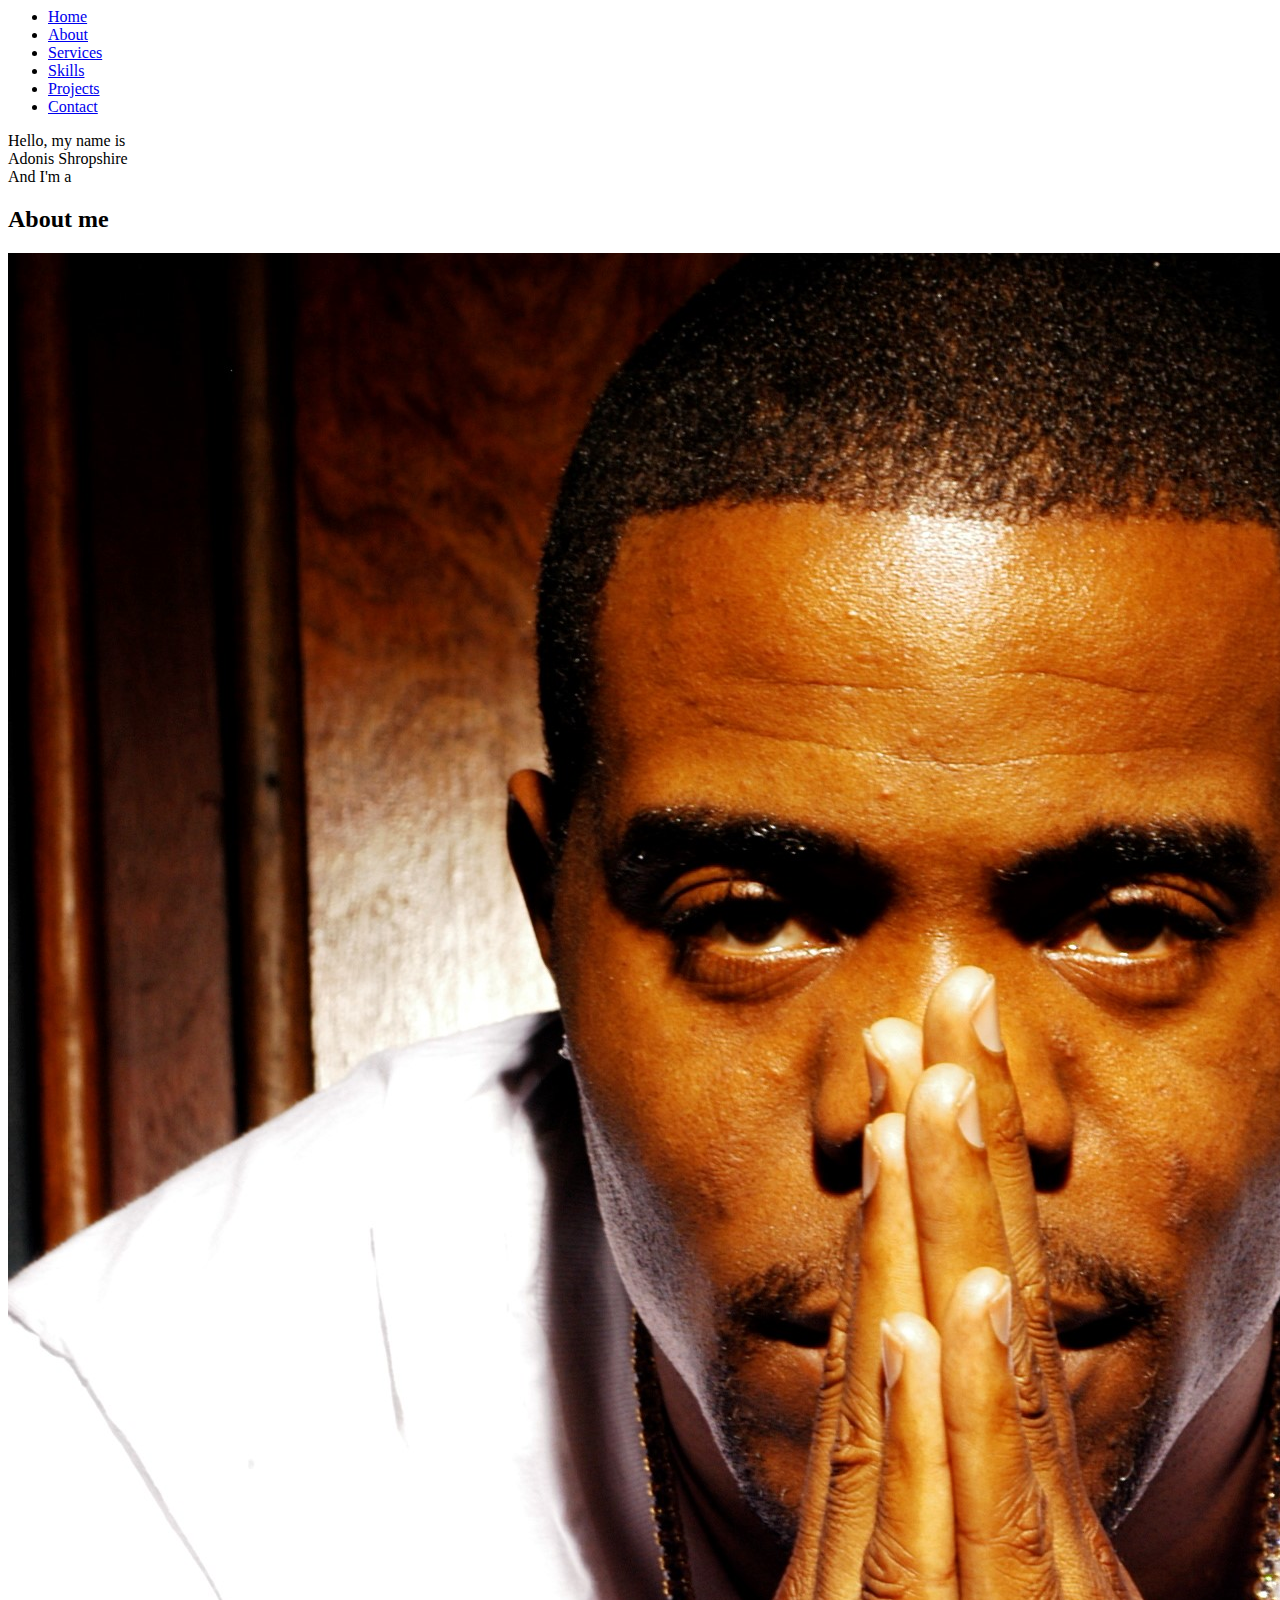
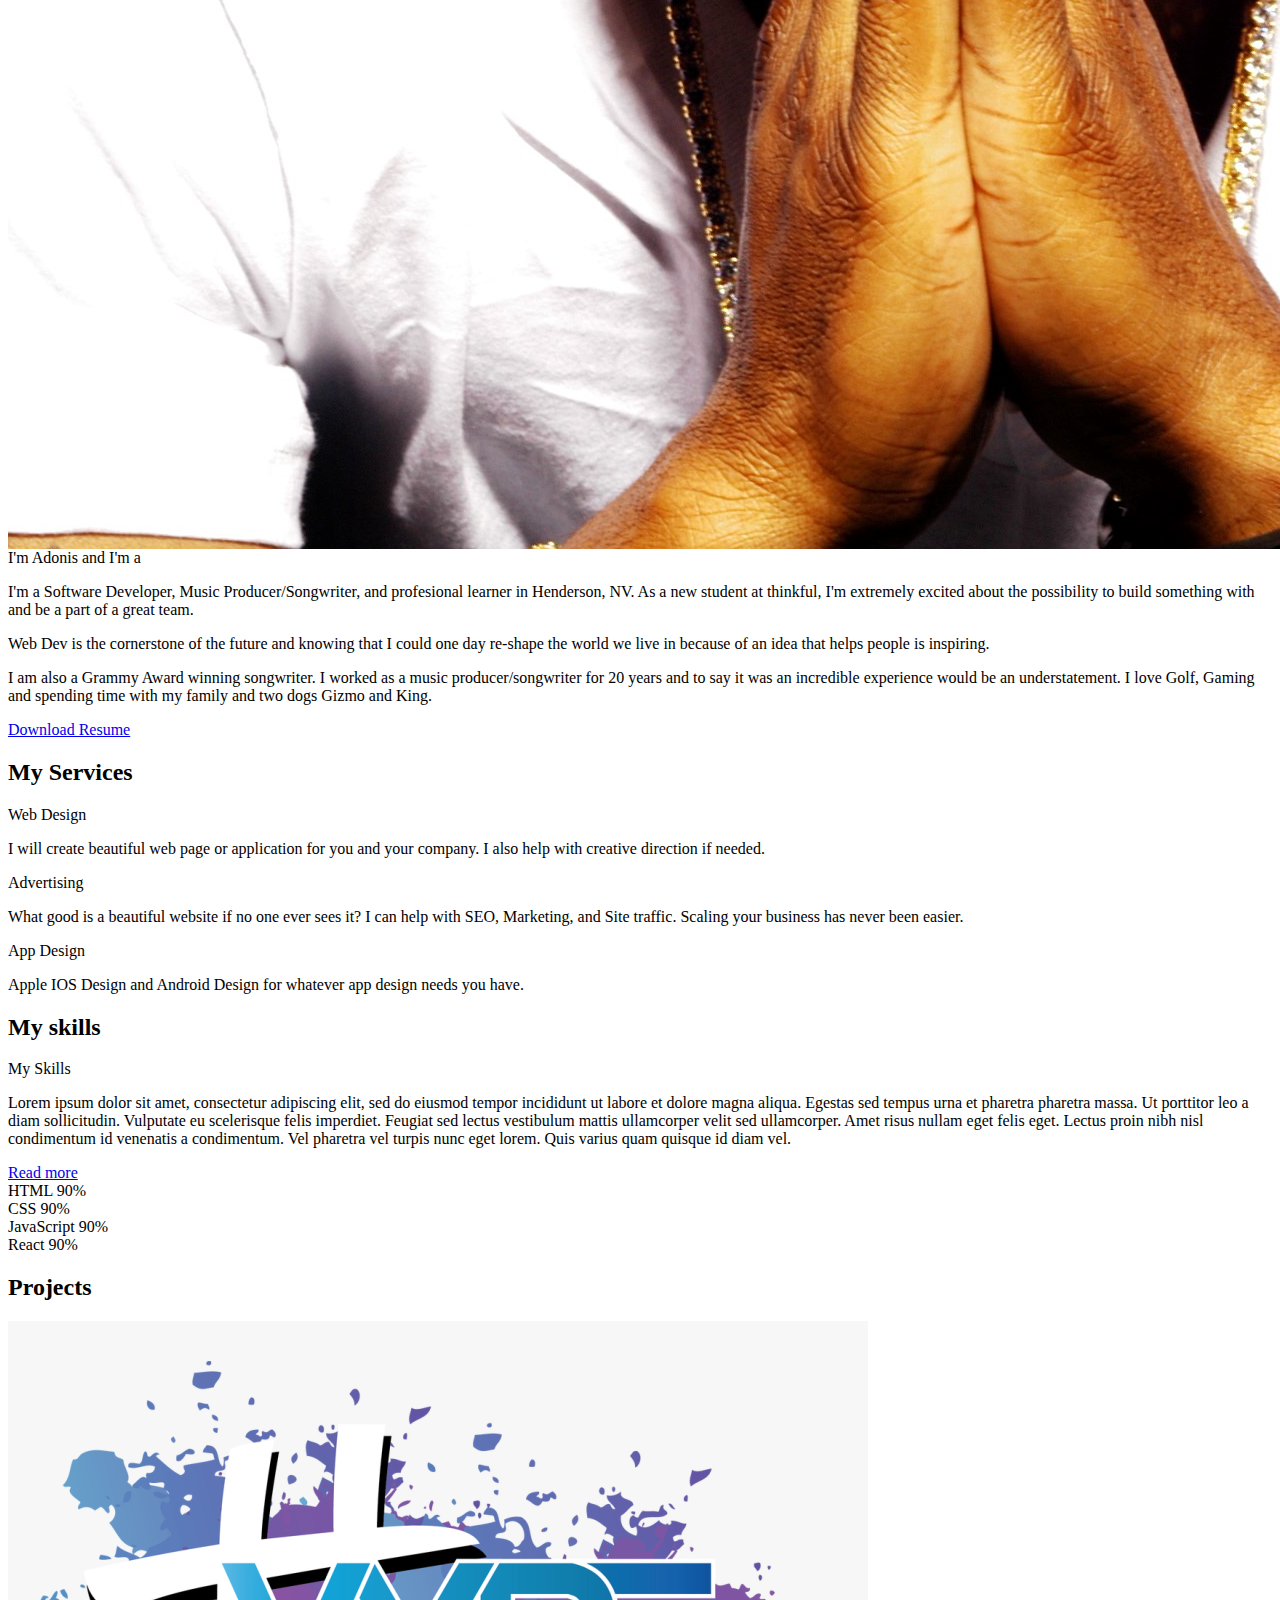
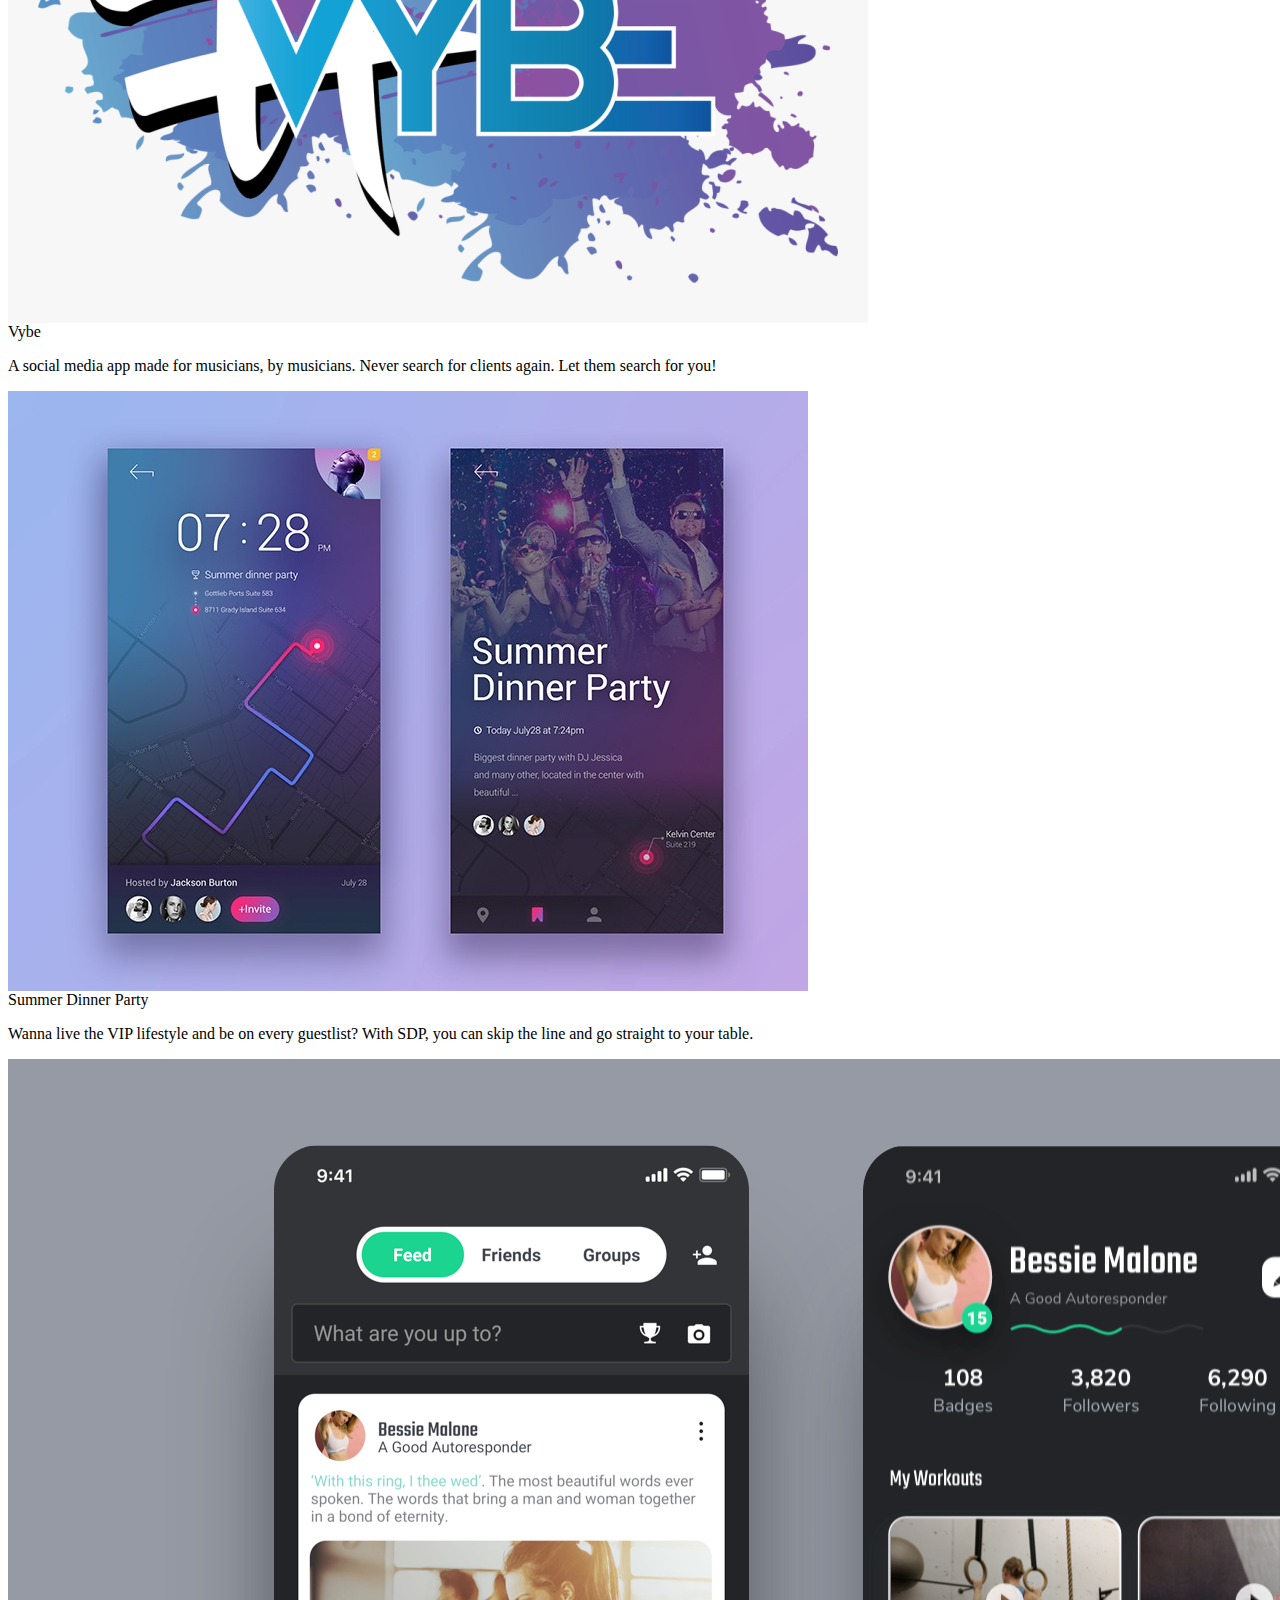
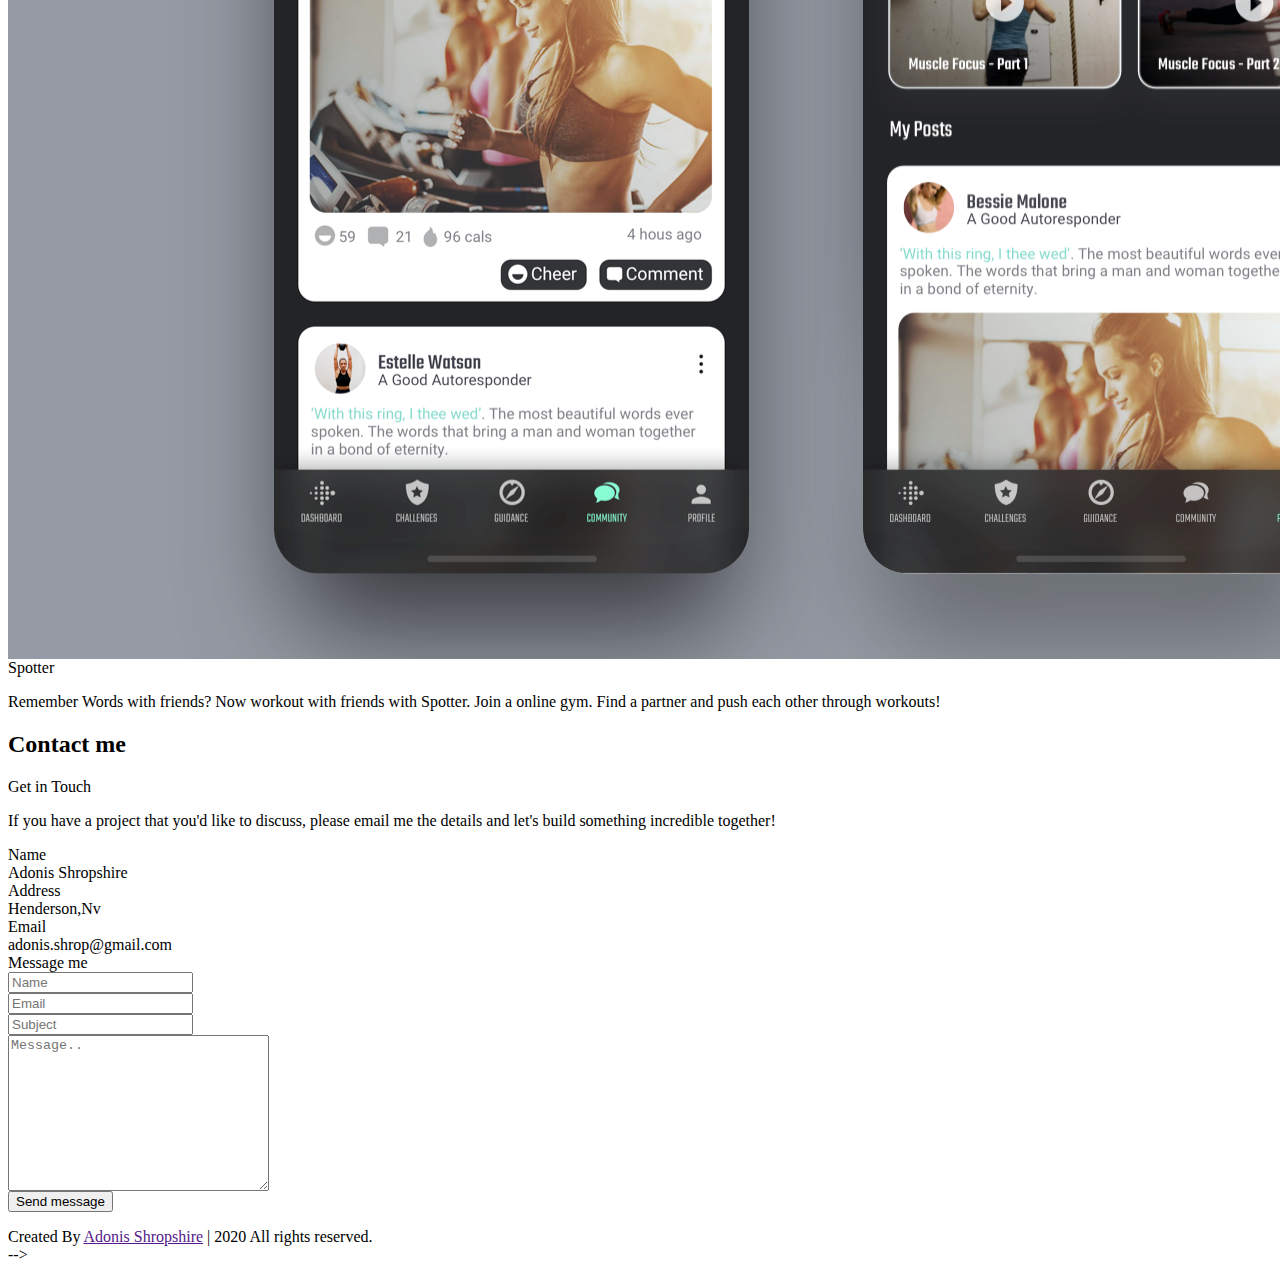
<file: index copy.html>
<!-- <!DOCTYPE html>
<html lang="en">

<head>
    <meta charset="UTF-8">
    <meta name="viewport" content="width=device-width, initial-scale=1.0">
    <title>Personal Portfolio Website</title>
    <link rel="stylesheet" href="style.css">
    <script src="https://kit.fontawesome.com/a076d05399.js"></script>
    <script src="https://code.jquery.com/jquery-3.5.1.min.js"></script>
    <script src="https://cdnjs.cloudflare.com/ajax/libs/typed.js/2.0.11/typed.min.js"></script>
    <script src="https://cdnjs.cloudflare.com/ajax/libs/waypoints/4.0.1/jquery.waypoints.min.js"></script>
    <script src="https://cdnjs.cloudflare.com/ajax/libs/OwlCarousel2/2.3.4/owl.carousel.min.js"></script>
    <link rel="stylesheet"
        href="https://cdnjs.cloudflare.com/ajax/libs/OwlCarousel2/2.3.4/assets/owl.carousel.min.css" />
    <link rel="stylesheet" href="https://cdnjs.cloudflare.com/ajax/libs/font-awesome/5.14.0/css/all.css" />
    <link rel="stylesheet" href="https://maxcdn.bootstrapcdn.com/font-awesome/4.7.0/css/font-awesome.min.css">
</head>

<body>
    <div class="scroll-up-btn">
        <i class="fas fa-angle-up"></i>
    </div>
    <nav class="navbar">
        <div class="max-width">
            <div class="text-effect">
                <h1 class="neon" data-text="Portfolio" contenteditable>Portfolio</h1>
                <div class="gradient"></div>
                <div class="spotlight"></div>
            </div>
            <!-- <div class="logo"><a href="#">Portfo<span>lio.</span></a></div> -->
            <ul class="menu">
                <li><a href="#home" class="menu-btn">Home</a></li>
                <li><a href="#about" class="menu-btn">About</a></li>
                <li><a href="#services" class="menu-btn">Services</a></li>
                <li><a href="#skills" class="menu-btn">Skills</a></li>
                <li><a href="#projects" class="menu-btn">Projects</a></li>
                <li><a href="#contact" class="menu-btn">Contact</a></li>
            </ul>
            <div class="menu-btn">
                <i class="fas fa-bars"></i>
            </div>
        </div>
    </nav>

    <!-- home section start -->
    <header class="home" id="home">
        <div class="max-width">
            <div class="home-content">
                <div class="text-1">Hello, my name is</div>
                <div class="text-2">Adonis Shropshire</div>
                <div class="text-3">And I'm a <span class="typing"></span></div>
                <!-- <a href="#">Hire me</a> -->
            </div>
        </div>
    </header>

    <!-- about section start -->
    <section class="about" id="about">
        <div class="max-width">
            <h2 class="title">About me</h2>
            <div class="about-content">
                <div class="column left">
                    <img src="images/pray2.jpg" alt="me praying">
                </div>
                <div class="column right">
                    <div class="text">I'm Adonis and I'm a <span class="typing-2"></span></div>
                    <p>I'm a Software Developer, Music Producer/Songwriter,
                        and profesional learner in Henderson, NV. As a new student at thinkful, I'm extremely excited
                        about the possibility to build something with and be a part of a great team.
                    <p>Web Dev is the cornerstone of the future and knowing that I
                        could one day re-shape the world we live in because of an idea that helps people is inspiring.
                    <p>I am also a Grammy Award winning songwriter. I worked as a music producer/songwriter for 20
                        years and to say it was an incredible experience would be an understatement. I love Golf, Gaming
                        and spending time with my family and two dogs Gizmo and King.</p>
                    <a href="images/resume'21.pdf" download target="_blank">Download Resume</a>
                </div>
            </div>
        </div>
    </section>

    <!-- services section start -->
    <section class="services" id="services">
        <div class="max-width">
            <h2 class="title">My Services</h2>
            <div class="serv-content">
                <div class="card">
                    <div class="box">
                        <i class="fas fa-paint-brush"></i>
                        <div class="text">Web Design</div>
                        <p>I will create beautiful web page or application for you and your company. I also help with
                            creative
                            direction if needed.</p>
                    </div>
                </div>
                <div class="card">
                    <div class="box">
                        <i class="fas fa-chart-line"></i>
                        <div class="text">Advertising</div>
                        <p>What good is a beautiful website if no one ever sees it? I can help with SEO, Marketing, and
                            Site traffic. Scaling your business has never been easier.</p>
                    </div>
                </div>
                <div class="card">
                    <div class="box">
                        <i class="fas fa-code"></i>
                        <div class="text">App Design</div>
                        <p>Apple IOS Design and Android Design for whatever app design needs you have.</p>
                    </div>
                </div>
            </div>
        </div>
    </section>

    <!-- skills section start -->
    <section class="skills" id="skills">
        <div class="max-width">
            <h2 class="title">My skills</h2>
            <div class="skills-content">
                <div class="column left">
                    <div class="text">My Skills</div>
                    <p>Lorem ipsum dolor sit amet, consectetur adipiscing elit, sed do eiusmod tempor incididunt ut
                        labore et dolore magna aliqua. Egestas sed tempus urna et pharetra pharetra massa. Ut porttitor
                        leo a diam sollicitudin. Vulputate eu scelerisque felis imperdiet. Feugiat sed lectus vestibulum
                        mattis ullamcorper velit sed ullamcorper. Amet risus nullam eget felis eget. Lectus proin nibh
                        nisl condimentum id venenatis a condimentum. Vel pharetra vel turpis nunc eget lorem. Quis
                        varius quam quisque id diam vel.</p>
                    <a href="#">Read more</a>
                </div>
                <div class="column right">
                    <div class="bars">
                        <div class="info">
                            <span>HTML</span>
                            <span>90%</span>
                        </div>
                        <div class="line html"></div>
                    </div>
                    <div class="bars">
                        <div class="info">
                            <span>CSS</span>
                            <span>90%</span>
                        </div>
                        <div class="line css"></div>
                    </div>
                    <div class="bars">
                        <div class="info">
                            <span>JavaScript</span>
                            <span>90%</span>
                        </div>
                        <div class="line js">
                        </div>
                        <div class="bars">
                            <div class="info">
                                <span>React</span>
                                <span>90%</span>
                            </div>
                            <div class="line react">
                            </div>
                        </div>
                    </div>
                </div>
            </div>
        </div>
    </section>

    <!-- teams section start -->
    <section class="projects" id="projects">
        <div class="max-width">
            <h2 class="title">Projects</h2>
            <div class="carousel owl-carousel">
                <div class="card">
                    <div class="box">
                        <img src="images/Vybe.png" alt="">
                        <div class="text">Vybe</div>
                        <p>A social media app made for musicians, by musicians. Never search for clients again. Let them
                            search for you!</p>
                    </div>
                </div>
                <div class="card">
                    <div class="box">
                        <img src="images/sdapp.jpg" alt="">
                        <div class="text">Summer Dinner Party</div>
                        <p>Wanna live the VIP lifestyle and be on every guestlist? With SDP, you can skip the line and
                            go straight to your table.</p>
                    </div>
                </div>
                <div class="card">
                    <div class="box">
                        <img src="images/Gym.png" alt="">
                        <div class="text">Spotter</div>
                        <p>Remember Words with friends? Now workout with friends with Spotter. Join a online gym.
                            Find a partner and push each other through workouts!</p>
                    </div>
                </div>
            </div>
        </div>
    </section>

    <!-- contact section start -->
    <section class="contact" id="contact">
        <div class="max-width">
            <h2 class="title">Contact me</h2>
            <div class="contact-content">
                <div class="column left">
                    <div class="text">Get in Touch</div>
                    <p>If you have a project that you'd like to discuss, please email me the details and let's build
                        something incredible together!</p>
                    <div class="icons">
                        <div class="row">
                            <i class="fas fa-user"></i>
                            <div class="info">
                                <div class="head">Name</div>
                                <div class="sub-title">Adonis Shropshire</div>
                            </div>
                        </div>
                        <div class="row">
                            <i class="fas fa-map-marker-alt"></i>
                            <div class="info">
                                <div class="head">Address</div>
                                <div class="sub-title">Henderson,Nv</div>
                            </div>
                        </div>
                        <div class="row">
                            <i class="fas fa-envelope"></i>
                            <div class="info">
                                <div class="head">Email</div>
                                <div class="sub-title">adonis.shrop@gmail.com</div>
                            </div>
                        </div>
                    </div>
                </div>
                <div class="column right">
                    <div class="text">Message me</div>
                    <form action="https://formspree.io/f/meqpwyde" method="POST">
                        <div class="fields">
                            <div class="field name">
                                <input type="text" name= "name" placeholder="Name" required>
                            </div>
                            <div class="field email">
                                <input type="email" placeholder="Email" required>
                            </div>
                        </div>
                        <div class="field">
                            <input type="text" placeholder="Subject" required>
                        </div>
                        <div class="field textarea">
                            <textarea cols="30" rows="10" placeholder="Message.." required></textarea>
                        </div>
                        <div class="button">
                            <button type="submit">Send message</button>
                        </div>
                    </form>
                </div>
            </div>
        </div>
    </section>

    <!-- footer section start -->
    <footer>
        <div class="top-bar">
            <div class="wrapper">
                <a target="_blank" href="https://github.com/adonis1101"><i class="fa fa-3x fa-github"></i></a>
                <a target="_blank" href="https://www.linkedin.com/in/adonisshropshire/"><i
                        class="fa fa-3x fa-linkedin"></i></a>
                <a target="_blank" href="https://twitter.com/eyesofadon"><i class="fa fa-3x fa-twitter"></i></a>
                <a target="_blank" href="mailto:adonis.shrop@gmail.com"><i class="fa fa-3x fa-envelope"></i></a>
            </div>
        </div>
        <span>Created By <a href="">Adonis Shropshire</a> | <span class="far fa-copyright"></span> 2020 All rights
            reserved.</span>

    </footer>

    <script src="script.js"></script>
</body>

</html> -->
</file>
<file: style.css>
/*  import google fonts */
@import url("https://fonts.googleapis.com/css2?family=Poppins:wght@400;500;600;700&family=Ubuntu:wght@400;500;700&display=swap");

* {
  margin: 0;
  padding: 0;
  box-sizing: border-box;
  text-decoration: none;
}
html {
  scroll-behavior: smooth;
}

/* custom scroll bar */
::-webkit-scrollbar {
  width: 10px;
}
::-webkit-scrollbar-track {
  background: #f1f1f1;
}
::-webkit-scrollbar-thumb {
  background: #888;
}

::-webkit-scrollbar-thumb:hover {
  background: #555;
}

/* all similar content styling codes */
section {
  padding: 100px 0;
}
.max-width {
  max-width: 1300px;
  padding: 0 80px;
  margin: auto;
}
.about,
.services,
.skills,
.projects,
.contact,
footer {
  font-family: "Poppins", sans-serif;
}
.about .about-content,
.services .serv-content,
.skills .skills-content,
.contact .contact-content {
  display: flex;
  flex-wrap: wrap;
  align-items: center;
  justify-content: space-between;
}
section .title {
  position: relative;
  text-align: center;
  font-size: 40px;
  font-weight: 500;
  margin-bottom: 60px;
  padding-bottom: 20px;
  font-family: "Ubuntu", sans-serif;
}
section .title::before {
  content: "";
  position: absolute;
  bottom: 0px;
  left: 50%;
  width: 180px;
  height: 3px;
  background: #111;
  transform: translateX(-50%);
}
section .title::after {
  position: absolute;
  bottom: -8px;
  left: 50%;
  font-size: 20px;
  color: orange;
  padding: 0 5px;
  background: #fff;
  transform: translateX(-50%);
}

/* navbar styling */
.navbar {
  position: fixed;
  width: 100%;
  z-index: 999;
  padding: 30px 0;
  font-family: "Ubuntu", sans-serif;
  transition: all 0.3s ease;
}
.navbar.sticky {
  padding: 15px 0;
  background: black;
}
.navbar .max-width {
  display: flex;
  align-items: center;
  justify-content: space-between;
}
/* .navbar .logo a {
  color: #fff;
  font-size: 35px;
  font-weight: 600;
}
.navbar .logo a span {
  color: crimson;
  transition: all 0.3s ease;
}
.navbar.sticky .logo a span {
  color: #fff;
} */
.navbar .menu li {
  list-style: none;
  display: inline-block;
}
.navbar .menu li a {
  display: block;
  color: #fff;
  font-size: 18px;
  font-weight: 500;
  margin-left: 25px;
  transition: color 0.3s ease;
}
.navbar .menu li a:hover {
  color: blueviolet;
}
.navbar.sticky .menu li a:hover {
  color: #fff;
}

/* neon sign */
.text-effect {
  overflow: hidden;
  position: relative;
  filter: contrast(110%) brightness(190%);
}

.neon {
  position: relative;
  background: black;
  color: transparent;
}
.neon::before,
.neon::after {
  content: attr(data-text);
  color: white;
  filter: blur(0.02em);
  position: absolute;
  top: 0;
  left: 0;
  pointer-events: none;
}
.neon::after {
  mix-blend-mode: difference;
}

.gradient,
.spotlight {
  position: absolute;
  top: 0;
  left: 0;
  bottom: 0;
  right: 0;
  pointer-events: none;
  z-index: 10;
}

.gradient {
  background: linear-gradient(45deg,orange,blueviolet);
  mix-blend-mode: multiply;
}

.spotlight {
  -webkit-animation: light 5s infinite linear;
  animation: light 12s infinite linear;
  background: radial-gradient(circle, white, transparent 25%) 0 0/25% 25%,
    radial-gradient(circle, white, black 25%) 50% 50%/12.5% 12.5%;
  top: -100%;
  left: -100%;
  mix-blend-mode: color-dodge;
}

@-webkit-keyframes light {
  100% {
    transform: translate3d(50%, 50%, 0);
  }
}

@keyframes light {
  100% {
    transform: translate3d(50%, 50%, 0);
  }
}
.neon {
  font: 700 50px "Lato", sans-serif;
  text-transform: uppercase;
  text-align: center;
  margin: 0;
}
.neon:focus {
  outline: none;
  border: 1px dotted white;
}

/* menu btn styling */
.menu-btn {
  color: #fff;
  font-size: 23px;
  cursor: pointer;
  display: none;
}
.scroll-up-btn {
  position: fixed;
  height: 45px;
  width: 42px;
  background: blueviolet;
  right: 30px;
  bottom: 10px;
  text-align: center;
  line-height: 45px;
  color: #fff;
  z-index: 9999;
  font-size: 30px;
  border-radius: 6px;
  border-bottom-width: 2px;
  cursor: pointer;
  opacity: 0;
  pointer-events: none;
  transition: all 0.3s ease;
}
.scroll-up-btn.show {
  bottom: 30px;
  opacity: 1;
  pointer-events: auto;
}
.scroll-up-btn:hover {
  filter: brightness(90%);
}

/* home section styling */
.home {
  display: flex;
  background: url("images/adonis-portfolio1.jpg") no-repeat center;
  height: 100vh;
  color: #fff;
  min-height: 500px;
  background-size: cover;
  background-attachment: fixed;
  font-family: "Ubuntu", sans-serif;
}
.home .max-width {
  margin: auto 0 auto 30px;
}
.home .home-content .text-1 {
  font-size: 27px;
}
.home .home-content .text-2 {
  font-size: 75px;
  font-weight: 600;
  margin-left: -3px;
}
.home .home-content .text-3 {
  font-size: 40px;
  margin: 5px 0;
}
.home .home-content .text-3 span {
  color: rgb(113, 20, 220);
  font-weight: 500;
}
.home .home-content a {
  display: inline-block;
  background: crimson;
  color: #fff;
  font-size: 25px;
  padding: 12px 36px;
  margin-top: 20px;
  font-weight: 400;
  border-radius: 6px;
  border: 2px solid crimson;
  transition: all 0.3s ease;
}
.home .home-content a:hover {
  color: crimson;
  background: none;
}

/* about section styling */
.about .title::after {
  content: "who i am";
}
.about .about-content .left {
  width: 45%;
}
.about .about-content .left img {
  height: 400px;
  width: 400px;
  object-fit: cover;
  border-radius: 6px;
}
.about .about-content .right {
  width: 55%;
}
.about .about-content .right .text {
  font-size: 25px;
  font-weight: 600;
  margin-bottom: 10px;
}
.about .about-content .right .text span {
  color: blueviolet;
}
.about .about-content .right p {
  text-align: justify;
}
.about .about-content .right a {
  display: inline-block;
  background: blueviolet;
  color: #fff;
  font-size: 20px;
  font-weight: 500;
  padding: 10px 30px;
  margin-top: 20px;
  border-radius: 6px;
  border: 2px solid orange;
  transition: all 0.5s ease;
}
.about .about-content .right a:hover {
  color: blueviolet;
  background: none;
}

/* services section styling */
.services,
.projects {
  color: #fff;
  background: #111;
}
.services .title::before,
.projects .title::before {
  background: #fff;
}
.services .title::after,
.projects .title::after {
  background: #111;
  content: "what i provide";
}
.services .serv-content .card {
  width: calc(33% - 20px);
  background: #222;
  text-align: center;
  border-radius: 6px;
  padding: 20px 25px;
  cursor: pointer;
  transition: all 0.5s ease;
}
.services .serv-content .card:hover {
  background: orange;
}
.services .serv-content .card .box {
  transition: all 0.3s ease;
}
.services .serv-content .card:hover .box {
  transform: scale(1.05);
}
.services .serv-content .card i {
  font-size: 50px;
  color: blueviolet;
  transition: color 0.3s ease;
}
.services .serv-content .card:hover i {
  color: #fff;
}
.services .serv-content .card .text {
  font-size: 25px;
  font-weight: 500;
  margin: 10px 1px 7px 0px;
}

/* skills section styling */

.skills .title::after {
  content: "what i know";
}
.skills .skills-content .column {
  width: calc(50% - 20px);
}
.skills .skills-content .left .text {
  font-size: 20px;
  font-weight: 600;
  margin-bottom: 10px;
}
.skills .skills-content .left p {
  text-align: justify;
}
.skills .skills-content .left a {
  display: inline-block;
  background: blueviolet;
  color: #fff;
  font-size: 18px;
  font-weight: 500;
  padding: 8px 16px;
  margin-top: 20px;
  border-radius: 6px;
  border: 2px solid orange;
  transition: all 0.5s ease;
}
.skills .skills-content .left a:hover {
  color: orange;
  background: none;
}
/* .skills .skills-content .right .bars {
  margin-bottom: 1px;
}  */
.skills figure {
	display: flex;
	flex-direction: column;
	justify-content: center;
	margin: 0 10px 100px ;
} 
.skills img {
	max-width: 50px;
	max-height: 50px;
	width: auto;
	height: auto;
}
 .skills .skills-content .right .info {
  display: flex;
  margin-top: 5px;
  margin-bottom: 5px;
  align-items: center;
  justify-content: space-between;
}
.skills .skills-content .right span {
  font-weight: 500;
  font-size: 18px;
}
.skills .skills-content .right .line {
  height: 5px;
  width: 100%;
  background: lightgrey;
  position: relative;
}  
.skills .skills-content .right .line::before {
  content: "";
  position: absolute;
  height: 100%;
  left: 0;
  top: 0;
  background: blueviolet;
}
.skills-content .right .html::before {
  width: 100%;
}
.skills-content .right .css::before {
  width: 100%;
}
.skills-content .right .js::before {
  width: 100%;
}
.skills-content .right .postgres::before {
  width: 100%;
}
.skills-content .right .react::before {
  width: 100%;
}
.skills-content .right .node::before {
  width: 100%;
}

/* projects section styling */
.projects .title::after {
  content: "what i've done";
}
.projects .carousel .card {
  background: #222;
  border-radius: 6px;
  padding: 25px 35px;
  text-align: center;
  overflow: hidden;
  transition: all 0.3s ease;
}
.projects .carousel .card:hover {
  background:orange;
}
.projects .carousel .card .box {
  display: flex;
  flex-direction: column;
  align-items: center;
  justify-content: center;
  transition: all 0.3s ease;
}
.projects .carousel .card:hover .box {
  transform: scale(1.05);
}
.projects .carousel .card .text {
  font-size: 25px;
  font-weight: 500;
  margin: 10px 0 7px 0;
}
.projects .carousel .card img {
  height: 150px;
  width: 150px;
  object-fit: cover;
  border-radius: 50%;
  border: 5px solid blueviolet;
  transition: all 0.3s ease;
}
.projects .carousel .card:hover img {
  border-color: #fff;
}
.owl-dots {
  text-align: center;
  margin-top: 20px;
}
.owl-dot {
  height: 13px;
  width: 13px;
  margin: 0 5px;
  outline: none !important;
  border-radius: 50%;
  border: 2px solid orange !important;
  transition: all 0.3s ease;
}
.owl-dot.active {
  width: 35px;
  border-radius: 14px;
}
.owl-dot.active,
.owl-dot:hover {
  background: orange !important;
}

/* contact section styling */
.contact .title::after {
  content: "contact me";
}
.contact .contact-content .column {
  width: calc(50% - 30px);
}
.contact .contact-content .text {
  font-size: 20px;
  font-weight: 600;
  margin-bottom: 10px;
}
.contact .contact-content .left p {
  text-align: justify;
}
.contact .contact-content .left .icons {
  margin: 10px 0;
}
.contact .contact-content .row {
  display: flex;
  height: 65px;
  align-items: center;
}
.contact .contact-content .row .info {
  margin-left: 30px;
}
.contact .contact-content .row i {
  font-size: 25px;
  color: blueviolet;
}
.contact .contact-content .info .head {
  font-weight: 500;
}
.contact .contact-content .info .sub-title {
  color: #333;
}
.contact .right form .fields {
  display: flex;
}
.contact .right form .field,
.contact .right form .fields .field {
  height: 45px;
  width: 100%;
  margin-bottom: 15px;
}
.contact .right form .textarea {
  height: 80px;
  width: 100%;
}
.contact .right form .name {
  margin-right: 10px;
}
.contact .right form .email {
  margin-left: 10px;
}
.contact .right form .field input,
.contact .right form .textarea textarea {
  height: 100%;
  width: 100%;
  border: 1px solid orange;
  border-radius: 6px;
  outline: none;
  padding: 0 15px;
  font-size: 17px;
  font-family: "Poppins", sans-serif;
  transition: all 0.3s ease;
}
.contact .right form .field input:focus,
.contact .right form .textarea textarea:focus {
  border-color: #b3b3b3;
}
.contact .right form .textarea textarea {
  padding-top: 10px;
  resize: none;
}
.contact .right form .button {
  height: 47px;
  width: 170px;
}
.contact .right form .button button {
  width: 100%;
  height: 100%;
  border: 2px solid orange;
  background:blueviolet;
  color: #fff;
  outline: none;
  font-size: 20px;
  font-weight: 500;
  border-radius: 6px;
  cursor: pointer;
  transition: all 0.3s ease;
}
.contact .right form .button button:hover {
  color:orange;
  background: none;
}

/* footer section styling */
footer {
  background: #111;
  padding: 15px 23px;
  color: #fff;
  text-align: center;
}
footer span a {
  color:blueviolet;
  text-decoration: none;
}
footer span a:hover {
  text-decoration: underline;
}
.wrapper i {
  padding: 10px;
  text-shadow: 0px 6px 8px rgba(0, 0, 0, 0.6);
  transition: all ease-in-out 30ms;
  }

  .wrapper a:nth-child(1) {
  color: blueviolet;
  font-size: 0.75em;
  }

  .wrapper a:nth-child(2) {
  color:cornflowerblue;
  font-size: 0.75em;
  }

  .wrapper a:nth-child(3) {
  color: #1DA1F2;
  font-size: 0.75em;
  }

  .wrapper a:nth-child(4) {
    color:thistle;
    font-size: 0.75em;
  }

  .wrapper i:hover {
  margin-top: -2px;
  text-shadow: 0px 5px 5px plum;
  }
  .top-bar{
    padding: 20px 0;
    text-align: center;            
  }

  .top-bar a{
    margin: 10px;
    font-size: 2em;
    color: #b2b2b2;
    transition: all 0.35s;
    display: inline-block;
  }

  .top-bar a:hover{
    transform: scale(1.1);
    color: orange;
  }


/* responsive media query start */
@media (max-width: 1300px) {
  .home .max-width {
    margin-left: 0px;
  }
}

@media (max-width: 1104px) {
  .about .about-content .left img {
    height: 350px;
    width: 350px;
  }
}

@media (max-width: 991px) {
  .max-width {
    padding: 0 50px;
  }
}
@media (max-width: 947px) {
  .menu-btn {
    display: block;
    z-index: 999;
  }
  .menu-btn i.active:before {
    content: "\f00d";
  }
  .navbar .menu {
    position: fixed;
    height: 100vh;
    width: 100%;
    left: -100%;
    top: 0;
    background: #111;
    text-align: center;
    padding-top: 80px;
    transition: all 0.3s ease;
  }
  .navbar .menu.active {
    left: 0;
  }
  .navbar .menu li {
    display: block;
  }
  .navbar .menu li a {
    display: inline-block;
    margin: 20px 0;
    font-size: 25px;
  }
  .home .home-content .text-2 {
    font-size: 70px;
  }
  .home .home-content .text-3 {
    font-size: 35px;
  }
  .home .home-content a {
    font-size: 23px;
    padding: 10px 30px;
  }
  .max-width {
    max-width: 930px;
  }
  .about .about-content .column {
    width: 100%;
  }
  .about .about-content .left {
    display: flex;
    justify-content: center;
    margin: 0 auto 60px;
  }
  .about .about-content .right {
    flex: 100%;
  }
  .services .serv-content .card {
    width: calc(50% - 10px);
    margin-bottom: 20px;
  }
  .skills .skills-content .column,
  .contact .contact-content .column {
    width: 100%;
    margin-bottom: 35px;
  }
}

@media (max-width: 690px) {
  .max-width {
    padding: 0 23px;
  }
  .home .home-content .text-2 {
    font-size: 60px;
  }
  .home .home-content .text-3 {
    font-size: 32px;
  }
  .home .home-content a {
    font-size: 20px;
  }
  .services .serv-content .card {
    width: 100%;
  }
}

@media (max-width: 500px) {
  .home .home-content .text-2 {
    font-size: 50px;
  }
  .home .home-content .text-3 {
    font-size: 27px;
  }
  .about .about-content .right .text,
  .skills .skills-content .left .text {
    font-size: 19px;
  }
  .contact .right form .fields {
    flex-direction: column;
  }
  .contact .right form .name,
  .contact .right form .email {
    margin: 0;
  }
  .scroll-up-btn {
    right: 15px;
    bottom: 15px;
    height: 38px;
    width: 35px;
    font-size: 23px;
    line-height: 38px;
  }
}
</file>
